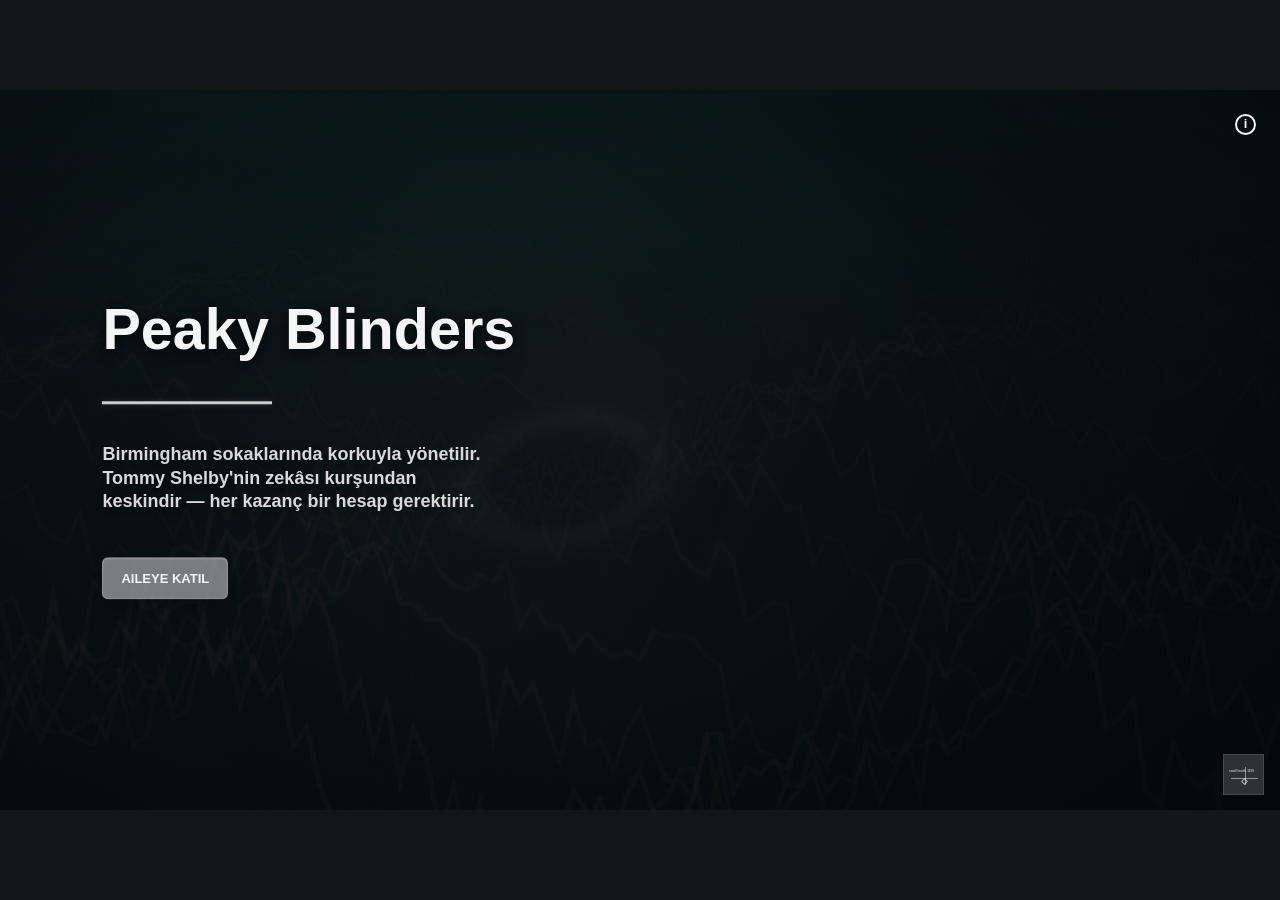
<file: wheel-slider-carousel/index-film-series.html>
<!DOCTYPE html>
<html lang="tr">

<head>
  <meta charset="UTF-8">
  <meta name="viewport" content="width=device-width, initial-scale=1.0">
  <title>Wheel Carousel</title>
  <link rel="stylesheet" href="styles.css">
</head>

<body>

  <!--
    Section verileri — JS bu listeyi DOM'dan okur, section sayısı artınca çark otomatik eşit paylaşır.
    Razor migrasyonu: <ol> içini @foreach (var s in Model.Sections) { <li data-id="@s.Id" ...></li> } ile oluştur.
    data-sky / data-glow / data-glow-color / data-ridge / data-crater : boşlukla ayrılmış sayı/hex değerleri
  -->
  <ol id="section-data" hidden aria-hidden="true">
    <li data-id="01" data-title="Peaky Blinders"
      data-copy="Birmingham sokaklarında korkuyla yönetilir. Tommy Shelby'nin zekâsı kurşundan keskindir — her kazanç bir hesap gerektirir."
      data-action="AILEYE KATIL" data-map-label="small heath, 1919"
      data-image="https://image.tmdb.org/t/p/original/l8v3gJDlASN0lNn51gR8zQJsu5O.jpg" data-year="2013 – 2022"
      data-genre="Dram / Suç" data-platform="BBC · Netflix" data-sky="#181210 #100c0a #040402"
      data-glow="0.48 0.44 0.42" data-glow-color="200 160 100" data-ridge="120 80 48" data-crater="0.44 0.54 0.20"
      data-figure="0.44"></li>
    <li data-id="02" data-title="Breaking Bad"
      data-copy="Kanser teşhisi bir kimya öğretmenini dönüştürdü. Walter White artık yok — Heisenberg var. Ve Heisenberg asla kaybolmaz."
      data-action="FORMÜLÜ DEĞİŞTİR" data-map-label="albuquerque, new mexico"
      data-image="https://image.tmdb.org/t/p/original/63FA8vwSZnXkGxedrDQwni4JuZN.jpg" data-year="2008 – 2013"
      data-genre="Dram / Gerilim" data-platform="AMC · Netflix" data-sky="#1a1600 #120f00 #060500"
      data-glow="0.50 0.44 0.42" data-glow-color="230 210 60" data-ridge="130 110 28" data-crater="0.46 0.52 0.22"
      data-figure="0.46"></li>
    <li data-id="03" data-title="Game of Thrones"
      data-copy="Taht oyununda ya kazanırsın ya ölürsün. Kış geliyor ve Westeros'ta hiçbir hanedana güvenilmez."
      data-action="TAHTA OTURTFİX" data-map-label="westeros kıtası"
      data-image="https://image.tmdb.org/t/p/original/uNrWu9ravxE9TkmExNKZKK47yw6.jpg" data-year="2011 – 2019"
      data-genre="Fantastik / Aksiyon" data-platform="HBO · Netflix" data-sky="#101420 #0a0e18 #030508"
      data-glow="0.46 0.38 0.50" data-glow-color="160 180 220" data-ridge="50 70 120" data-crater="0.42 0.52 0.18"
      data-figure="0.40"></li>
    <li data-id="04" data-title="Stranger Things"
      data-copy="Hawkins'in altında başka bir dünya yatıyor. Eleven kapıyı açtı — şimdi ne Upside Down kapanıyor ne de tehlike bitmek bilmedi."
      data-action="PORTALDAN GEÇ" data-map-label="hawkins, indiana"
      data-image="https://image.tmdb.org/t/p/original/8CbWGYaIPRPVL9UGiV310CII8WC.jpg" data-year="2016 – 2025"
      data-genre="Bilim Kurgu / Korku" data-platform="Netflix" data-sky="#200810 #160608 #060204"
      data-glow="0.52 0.46 0.48" data-glow-color="220 60 120" data-ridge="140 40 80" data-crater="0.48 0.50 0.20"
      data-figure="0.42"></li>
    <li data-id="05" data-title="The Last of Us"
      data-copy="Uygarlık çöktükten sonra geriye iki insan kaldı. Joel küçük bir kız çocuğunu korumak için yola çıktı — ama hayatta kalmak her zaman masum değildir."
      data-action="YOL AL" data-map-label="post-ap. abd, 2023"
      data-image="https://image.tmdb.org/t/p/original/acevLdSl5I2MK5RYAm7gwAndt1w.jpg" data-year="2023 –"
      data-genre="Dram / Aksiyon" data-platform="HBO" data-sky="#0e1808 #0a1206 #040502" data-glow="0.46 0.44 0.44"
      data-glow-color="100 160 60" data-ridge="44 90 36" data-crater="0.40 0.54 0.18" data-figure="0.38"></li>
    <li data-id="06" data-title="Loki"
      data-copy="Zaman Varyans Otoritesi seni izliyor. Loki bir seçimle karşı karşıya: silinmek ya da zaman çizgisini kurtarmak — ikisi de aynı cehenneme çıkıyor."
      data-action="ZAMANLA OYUN" data-map-label="tva headquarters"
      data-image="https://image.tmdb.org/t/p/original/q3jHCb4dMfYF6ojikKuHd6LscxC.jpg" data-year="2021 – 2023"
      data-genre="Bilim Kurgu / Dram" data-platform="Disney+" data-sky="#1e1400 #140e00 #060400"
      data-glow="0.50 0.42 0.44" data-glow-color="240 190 40" data-ridge="150 110 28" data-crater="0.44 0.52 0.20"
      data-figure="0.42"></li>
  </ol>

  <div class="board-card">
    <main class="scene" data-default-section="01" aria-label="Gorsel arayuz calismasi">
      <div class="background background--current" aria-hidden="true"></div>
      <div class="background background--next" aria-hidden="true"></div>
      <canvas id="terrainCanvas" aria-hidden="true"></canvas>
      <div class="grain" aria-hidden="true"></div>
      <div class="shade" aria-hidden="true"></div>

      <button class="info-button" aria-label="Bilgi" aria-expanded="false">
        <span>i</span>
      </button>

      <div class="info-panel" aria-hidden="true">
        <p class="info-panel__year"></p>
        <p class="info-panel__genre"></p>
        <p class="info-panel__platform"></p>
        <p class="info-panel__source"></p>
      </div>

      <section class="wheel" aria-label="Bolum navigasyonu">
        <div class="wheel__outer">
          <div class="wheel__active-slice"></div>
          <div class="wheel__segments"></div>
        </div>
        <div class="wheel__lens" aria-hidden="true">
          <span class="wheel__lens-title" style="visibility: hidden;"></span>
        </div>
        <div class="wheel__labels"></div>
      </section>

      <section class="content" aria-label="Aktif bolum icerigi" aria-live="polite">
        <h1></h1>
        <span class="rule" aria-hidden="true"></span>
        <p></p>
        <button class="cta" type="button"></button>
      </section>

      <aside class="mini-map" aria-label="Mini harita">
        <div class="mini-map__line mini-map__line--h"></div>
        <div class="mini-map__line mini-map__line--v"></div>
        <div class="mini-map__label"></div>
        <div class="mini-map__pin"></div>
      </aside>
    </main>
  </div>

  <script src="script.js"></script>
</body>

</html>
</file>
<file: wheel-slider-carousel/styles.css>
.info-panel__source a {
  color: #bdbdbd;
  text-decoration: underline dotted;
  font-size: inherit;
  font-family: inherit;
  font-weight: 500;
  letter-spacing: 0.01em;
  transition: color 0.2s;
}
.info-panel__source a:hover,
.info-panel__source a:focus {
  color: #fff;
  text-decoration: underline solid;
}
:root {
  --white: #f4f6f5;
  --muted: rgba(244, 246, 245, 0.78);
  --line: rgba(238, 245, 244, 0.64);
  --smoke: rgba(10, 20, 22, 0.55);
  --bg-treatment: saturate(1.12) brightness(1.04) contrast(1.08);
  --tone-treatment:
    radial-gradient(
      ellipse at 48% 52%,
      transparent 0 44%,
      rgba(0, 0, 0, 0.18) 82%,
      rgba(0, 0, 0, 0.32) 100%
    ),
    linear-gradient(
      90deg,
      rgba(3, 9, 12, 0.1),
      transparent 34%,
      rgba(0, 0, 0, 0.16) 100%
    ),
    linear-gradient(
      180deg,
      rgba(10, 62, 65, 0.12),
      transparent 42%,
      rgba(0, 0, 0, 0.22)
    ),
    linear-gradient(
      90deg,
      transparent 0 46%,
      rgba(5, 10, 12, 0.18) 66%,
      rgba(5, 10, 12, 0.28) 100%
    );
}

* {
  box-sizing: border-box;
}

html,
body {
  width: 100%;
  min-height: 100%;
  margin: 0;
}

body {
  display: grid;
  min-height: 100vh;
  place-items: center;
  overflow: auto;
  background: #111617;
  color: var(--white);
  font-family: Arial, Helvetica, sans-serif;
  user-select: none;
  -webkit-user-select: none;
}

button {
  font: inherit;
}

.board-card {
  width: min(100vw, 1280px);
  aspect-ratio: 16 / 9;
  overflow: visible;
  background: #071113;
  position: relative;
}

/* Genişletilmiş hover algılama alanı — sol tarafa 80px taşar, görünmez */
.board-card::before {
  content: "";
  position: absolute;
  inset: 0;
  left: -80px;
  width: calc(100% + 80px);
  z-index: 0;
  pointer-events: auto;
}

.scene {
  position: relative;
  container-type: size;
  width: 100%;
  height: 100%;
  min-height: 0;
  overflow: hidden;
  isolation: isolate;
  --active-bg: none;
  --segment-angle: 90deg;
  --segment-offset: 135deg;
  --active-slice-start: 135deg;
  --wheel-rotation: 0deg;
  --lens-bg-left: 0px;
  --lens-bg-top: 0px;
  --scene-width: 100%;
  --scene-height: 100%;
  background: #071113;
}

.scene::after {
  position: absolute;
  inset: 0;
  z-index: 3;
  opacity: 0;
  background: rgba(255, 255, 255, 0.12);
  content: "";
  pointer-events: none;
}

.scene.is-changing::after {
  animation: section-flash 620ms ease;
}

.scene.is-changing .content {
  animation: content-shift 620ms ease;
}

@keyframes section-flash {
  0%,
  100% {
    opacity: 0;
  }

  38% {
    opacity: 0.18;
  }
}

@keyframes content-shift {
  0% {
    opacity: 0.65;
    transform: translate(-50%, -47%);
  }

  100% {
    opacity: 1;
    transform: translate(-50%, -50%);
  }
}

.background {
  position: absolute;
  inset: 0;
  z-index: 0;
  background-position: center;
  background-size: cover;
  opacity: 0;
  filter: var(--bg-treatment);
  transform: scale(1);
  transition: opacity 900ms ease;
  will-change: opacity;
}

.background.is-visible {
  opacity: 1;
  transform: scale(1);
}

#terrainCanvas {
  position: absolute;
  inset: 0;
  width: 100%;
  height: 100%;
  z-index: 1;
  opacity: 0.16;
  mix-blend-mode: screen;
  pointer-events: none;
}

.grain,
.shade {
  position: absolute;
  inset: 0;
  pointer-events: none;
}

.grain {
  z-index: 2;
  opacity: 0.16;
  background-image:
    repeating-radial-gradient(
      circle at 17% 33%,
      rgba(255, 255, 255, 0.16) 0 1px,
      transparent 1px 4px
    ),
    repeating-linear-gradient(
      92deg,
      transparent 0 5px,
      rgba(255, 255, 255, 0.05) 5px 6px
    );
  mix-blend-mode: overlay;
}

.shade {
  z-index: 2;
  background: var(--tone-treatment);
}

.info-button {
  position: absolute;
  top: clamp(8px, 2.4cqw, 24px);
  right: clamp(8px, 2.4cqw, 24px);
  display: grid;
  width: clamp(16px, 2.2cqw, 21px);
  height: clamp(16px, 2.2cqw, 21px);
  place-items: center;
  border: 2px solid rgba(255, 255, 255, 0.95);
  border-radius: 50%;
  color: #fff;
  background: transparent;
  cursor: pointer;
  z-index: 6;
  transition:
    background 200ms,
    color 200ms;
}

.info-button[aria-expanded="true"] {
  background: rgba(255, 255, 255, 0.92);
  color: #080e10;
}

.info-button span {
  display: block;
  transform: translateY(-1px);
  font-size: clamp(10px, 1.4cqw, 13px);
  font-weight: 800;
  line-height: 1;
}

.info-panel {
  position: absolute;
  top: clamp(8px, 2.4cqw, 24px);
  right: calc(
    clamp(8px, 2.4cqw, 24px) + clamp(16px, 2.2cqw, 21px) +
      clamp(6px, 1cqw, 10px)
  );
  display: flex;
  flex-direction: column;
  gap: clamp(2px, 0.4cqw, 5px);
  padding: clamp(6px, 1cqw, 10px) clamp(8px, 1.4cqw, 14px);
  background: rgba(6, 10, 12, 0.82);
  border: 1px solid rgba(255, 255, 255, 0.16);
  border-radius: clamp(4px, 0.6cqw, 7px);
  backdrop-filter: blur(8px);
  z-index: 6;
  opacity: 0;
  pointer-events: none;
  transform: translateX(6px);
  transition:
    opacity 240ms,
    transform 240ms;
}

.info-panel.is-open {
  opacity: 1;
  pointer-events: auto;
  transform: translateX(0);
}

.info-panel p {
  margin: 0;
  white-space: nowrap;
  font-size: clamp(9px, 1.1cqw, 12px);
  line-height: 1.4;
}

.info-panel__year {
  color: rgba(244, 246, 245, 0.96);
  font-weight: 700;
  letter-spacing: 0.04em;
}

.info-panel__genre {
  color: rgba(244, 246, 245, 0.72);
}

.info-panel__platform {
  color: rgba(244, 246, 245, 0.5);
  font-size: clamp(8px, 0.95cqw, 11px);
}

.wheel {
  position: absolute;
  top: 50%;
  left: clamp(34px, 6.2cqw, 64px);
  width: min(58cqw, 103cqh);
  aspect-ratio: 1;
  transform: translate(calc(-50% - 58cqw), -50%);
  visibility: hidden;
  filter: drop-shadow(0 0 9px rgba(0, 0, 0, 0.52))
    drop-shadow(0 0 3px rgba(255, 255, 255, 0.05));
  z-index: 2;
  transition:
    transform 750ms cubic-bezier(0.25, 0.46, 0.45, 0.94),
    visibility 0s 750ms;
}

.scene.wheel--visible .wheel {
  transform: translate(-50%, -50%);
  visibility: visible;
  transition:
    transform 750ms cubic-bezier(0.25, 0.46, 0.45, 0.94),
    visibility 0s 0s;
}

.wheel__outer {
  position: relative;
  width: 100%;
  height: 100%;
  border: 1px solid rgba(239, 248, 246, 0.58);
  border-radius: 50%;
  cursor: pointer;
  background:
    radial-gradient(
      circle at 67% 37%,
      rgba(255, 255, 255, 0.13),
      transparent 20%
    ),
    linear-gradient(
      104deg,
      rgba(255, 255, 255, 0.09),
      transparent 23% 74%,
      rgba(255, 255, 255, 0.05)
    ),
    rgba(255, 255, 255, 0.018);
  box-shadow:
    inset -22px 0 54px rgba(255, 255, 255, 0.07),
    inset 28px 0 42px rgba(0, 0, 0, 0.1),
    inset 0 0 0 1px rgba(255, 255, 255, 0.07),
    0 0 13px rgba(0, 0, 0, 0.5);
  overflow: hidden;
  transform: rotate(var(--wheel-rotation, 0deg));
  will-change: transform;
}

.wheel__outer::before,
.wheel__outer::after {
  position: absolute;
  inset: 0;
  border-radius: 50%;
  content: "";
  pointer-events: none;
}

.wheel__outer::before {
  background:
    linear-gradient(
      92deg,
      rgba(255, 255, 255, 0.14),
      transparent 14% 72%,
      rgba(255, 255, 255, 0.08)
    ),
    radial-gradient(
      circle at 72% 49%,
      rgba(255, 255, 255, 0.12),
      transparent 22%
    );
  mix-blend-mode: screen;
}

.wheel__outer::after {
  box-shadow:
    inset 0 0 13px rgba(255, 255, 255, 0.18),
    inset 24px 0 34px rgba(0, 0, 0, 0.12),
    inset -18px 0 30px rgba(255, 255, 255, 0.06);
}

.wheel__segments,
.wheel__active-slice {
  position: absolute;
  inset: 0;
  border-radius: 50%;
  -webkit-mask-image: radial-gradient(
    circle at 48.3% 50%,
    transparent 0 23.6%,
    #000 23.9%
  );
  mask-image: radial-gradient(
    circle at 48.3% 50%,
    transparent 0 23.6%,
    #000 23.9%
  );
  pointer-events: none;
}

.wheel__active-slice {
  z-index: 1;
  opacity: 0.46;
  background: conic-gradient(
    from var(--active-slice-start) at 48.3% 50%,
    rgba(255, 255, 255, 0.2) 0 var(--segment-angle),
    transparent var(--segment-angle) 360deg
  );
  mix-blend-mode: screen;
}

.wheel__segments {
  z-index: 2;
  background: repeating-conic-gradient(
    from var(--segment-offset) at 48.3% 50%,
    rgba(238, 248, 245, 0.72) 0 0.28deg,
    transparent 0.28deg var(--segment-angle)
  );
  filter: drop-shadow(0 0 4px rgba(255, 255, 255, 0.12));
}

.wheel__lens {
  position: absolute;
  top: 50%;
  left: 48.3%;
  width: 47%;
  aspect-ratio: 1;
  overflow: hidden;
  border: 1px solid rgba(234, 244, 241, 0.4);
  border-radius: 50%;
  background: #071113;
  box-shadow:
    inset 0 0 9px rgba(0, 0, 0, 0.08),
    inset 0 0 18px rgba(255, 255, 255, 0.08),
    inset 0 0 0 1px rgba(255, 255, 255, 0.14),
    0 0 11px rgba(0, 0, 0, 0.58),
    0 0 3px rgba(255, 255, 255, 0.06);
  transform: translate(-50%, -50%);
  z-index: 8;
  pointer-events: auto;
  cursor: pointer;
}

.wheel__lens::before,
.wheel__lens::after {
  pointer-events: none;
}

.wheel__lens::before,
.wheel__lens::after {
  position: absolute;
  content: "";
  pointer-events: none;
}

.wheel__lens::before {
  top: var(--lens-bg-top);
  left: var(--lens-bg-left);
  width: var(--scene-width);
  height: var(--scene-height);
  background:
    var(--tone-treatment),
    var(--active-bg) center / cover no-repeat;
  filter: var(--bg-treatment);
  opacity: 1;
  transform: scale(1);
  transform-origin: center;
}

.wheel__lens::after {
  inset: 0;
  border-radius: 50%;
  background:
    radial-gradient(
      circle at 70% 30%,
      rgba(255, 255, 255, 0.15),
      transparent 22%
    ),
    linear-gradient(
      125deg,
      rgba(255, 255, 255, 0.1),
      transparent 32% 72%,
      rgba(255, 255, 255, 0.035)
    ),
    radial-gradient(circle at 50% 50%, transparent 72%, rgba(0, 0, 0, 0.1) 100%);
  box-shadow:
    inset 0 0 14px rgba(255, 255, 255, 0.14),
    inset 0 0 7px rgba(0, 0, 0, 0.07);
}

.wheel__lens-title {
  position: absolute;
  inset: 0;
  z-index: 2;
  display: flex;
  align-items: center;
  justify-content: center;
  padding: 0 14%;
  color: rgba(255, 255, 255, 0.78);
  font-size: clamp(7px, 1cqw, 11px);
  font-weight: 800;
  letter-spacing: 0.07em;
  line-height: 1.25;
  text-align: center;
  text-shadow: 0 1px 8px rgba(0, 0, 0, 0.72);
  text-transform: uppercase;
  pointer-events: none;
}

.wheel__labels {
  position: absolute;
  inset: 0;
  z-index: 7;
  pointer-events: none;
}

.part {
  position: absolute;
  top: 50%;
  left: 84%;
  border: 0;
  color: #fff;
  background: transparent;
  font-size: clamp(10px, 1.7cqw, 20px);
  font-weight: 800;
  letter-spacing: 0;
  line-height: 1.2;
  text-align: center;
  text-shadow: 0 2px 9px rgba(0, 0, 0, 0.75);
  white-space: normal;
  max-width: 13cqw;
  cursor: pointer;
  opacity: 0;
  pointer-events: none;
  transform: translate(-50%, -50%) rotate(90deg);
  transform-origin: 50% 50%;
  transition:
    opacity 180ms ease,
    text-shadow 180ms ease;
  will-change: transform;
}

.part.is-placed {
  opacity: 0.86;
  pointer-events: none;
}

.part.is-placed.is-active {
  opacity: 1;
  text-shadow:
    0 2px 9px rgba(0, 0, 0, 0.75),
    0 0 14px rgba(255, 255, 255, 0.2);
}

.part.is-placed.is-behind {
  opacity: 0.28;
}

.content {
  position: absolute;
  top: 50%;
  left: 50%;
  width: min(34cqw, 430px);
  transform: translate(-50%, -50%);
  z-index: 3;
  text-shadow: 0 3px 12px rgba(0, 0, 0, 0.72);
  transition: left 750ms cubic-bezier(0.25, 0.46, 0.45, 0.94);
}

/* data-content-align="left" */
.content--left {
  left: clamp(16px, 8cqw, 120px);
  transform: translateY(-50%);
}

.scene.wheel--visible .content {
  left: 67.5%;
}

.scene.wheel--visible .content--left {
  left: 67.5%;
  transform: translate(-50%, -50%);
}

.content h1 {
  margin: 0;
  font-size: clamp(29px, 4.5cqw, 58px);
  font-weight: 800;
  line-height: 1.03;
  letter-spacing: 0;
}

.rule {
  display: block;
  width: min(170px, 43%);
  height: 3px;
  margin: clamp(22px, 4cqw, 42px) 0 clamp(20px, 3.8cqw, 39px);
  background: rgba(245, 249, 248, 0.82);
  box-shadow: 0 0 6px rgba(255, 255, 255, 0.16);
}

.content p {
  max-width: 390px;
  margin: 0 0 44px;
  color: rgba(250, 250, 250, 0.86);
  font-size: clamp(12px, 1.55cqw, 18px);
  font-weight: 700;
  line-height: 1.3;
}

.cta {
  min-width: clamp(82px, 10.8cqw, 104px);
  height: clamp(31px, 4.2cqw, 42px);
  padding: 0 clamp(12px, 1.8cqw, 18px);
  border: 1px solid rgba(255, 255, 255, 0.16);
  border-radius: 6px;
  color: rgba(255, 255, 255, 0.92);
  background: rgba(167, 168, 171, 0.72);
  box-shadow:
    inset 0 1px 1px rgba(255, 255, 255, 0.18),
    0 7px 22px rgba(0, 0, 0, 0.28);
  font-size: clamp(10px, 1.25cqw, 13px);
  font-weight: 800;
  letter-spacing: 0;
  cursor: pointer;
  transition:
    transform 160ms ease,
    background-color 160ms ease;
}

.cta:hover {
  transform: translateY(-1px);
  background: rgba(190, 192, 195, 0.78);
}

.mini-map {
  position: absolute;
  right: clamp(10px, 1.6cqw, 16px);
  bottom: clamp(9px, 1.5cqw, 15px);
  width: clamp(31px, 4.2cqw, 41px);
  height: clamp(31px, 4.2cqw, 41px);
  border: 1px solid rgba(255, 255, 255, 0.12);
  background: rgba(185, 197, 199, 0.22);
  z-index: 4;
  cursor: pointer;
}

.mini-map__line {
  position: absolute;
  background: rgba(235, 240, 238, 0.52);
}

.mini-map__line--h {
  top: 23px;
  left: 7px;
  width: 27px;
  height: 1px;
}

.mini-map__line--v {
  top: 12px;
  left: 21px;
  width: 1px;
  height: 18px;
}

.mini-map__label {
  position: absolute;
  top: 14px;
  left: 5px;
  color: rgba(255, 255, 255, 0.68);
  font-size: 3px;
  font-weight: 700;
  letter-spacing: 0;
}

.mini-map__pin {
  position: absolute;
  left: 18px;
  bottom: 10px;
  width: 5px;
  height: 5px;
  border: 1px solid rgba(255, 255, 255, 0.62);
  transform: rotate(45deg);
}

@media (max-width: 780px) {
  .wheel {
    left: clamp(30px, 6.2cqw, 44px);
    width: min(58cqw, 103cqh);
  }

  .part {
    font-size: clamp(16px, 3cqw, 22px);
  }

  .content {
    width: min(36cqw, 360px);
  }

  .rule {
    margin: 30px 0;
  }
}

@media (max-width: 520px) {
  .wheel {
    opacity: 0.92;
    left: clamp(24px, 6.2cqw, 36px);
  }
}

@media (prefers-reduced-motion: reduce) {
  .scene::after,
  .scene.is-changing::after {
    animation: none;
  }

  .scene.is-changing .content {
    animation: none;
  }

  .background {
    transition-duration: 0ms;
  }
}
</file>
